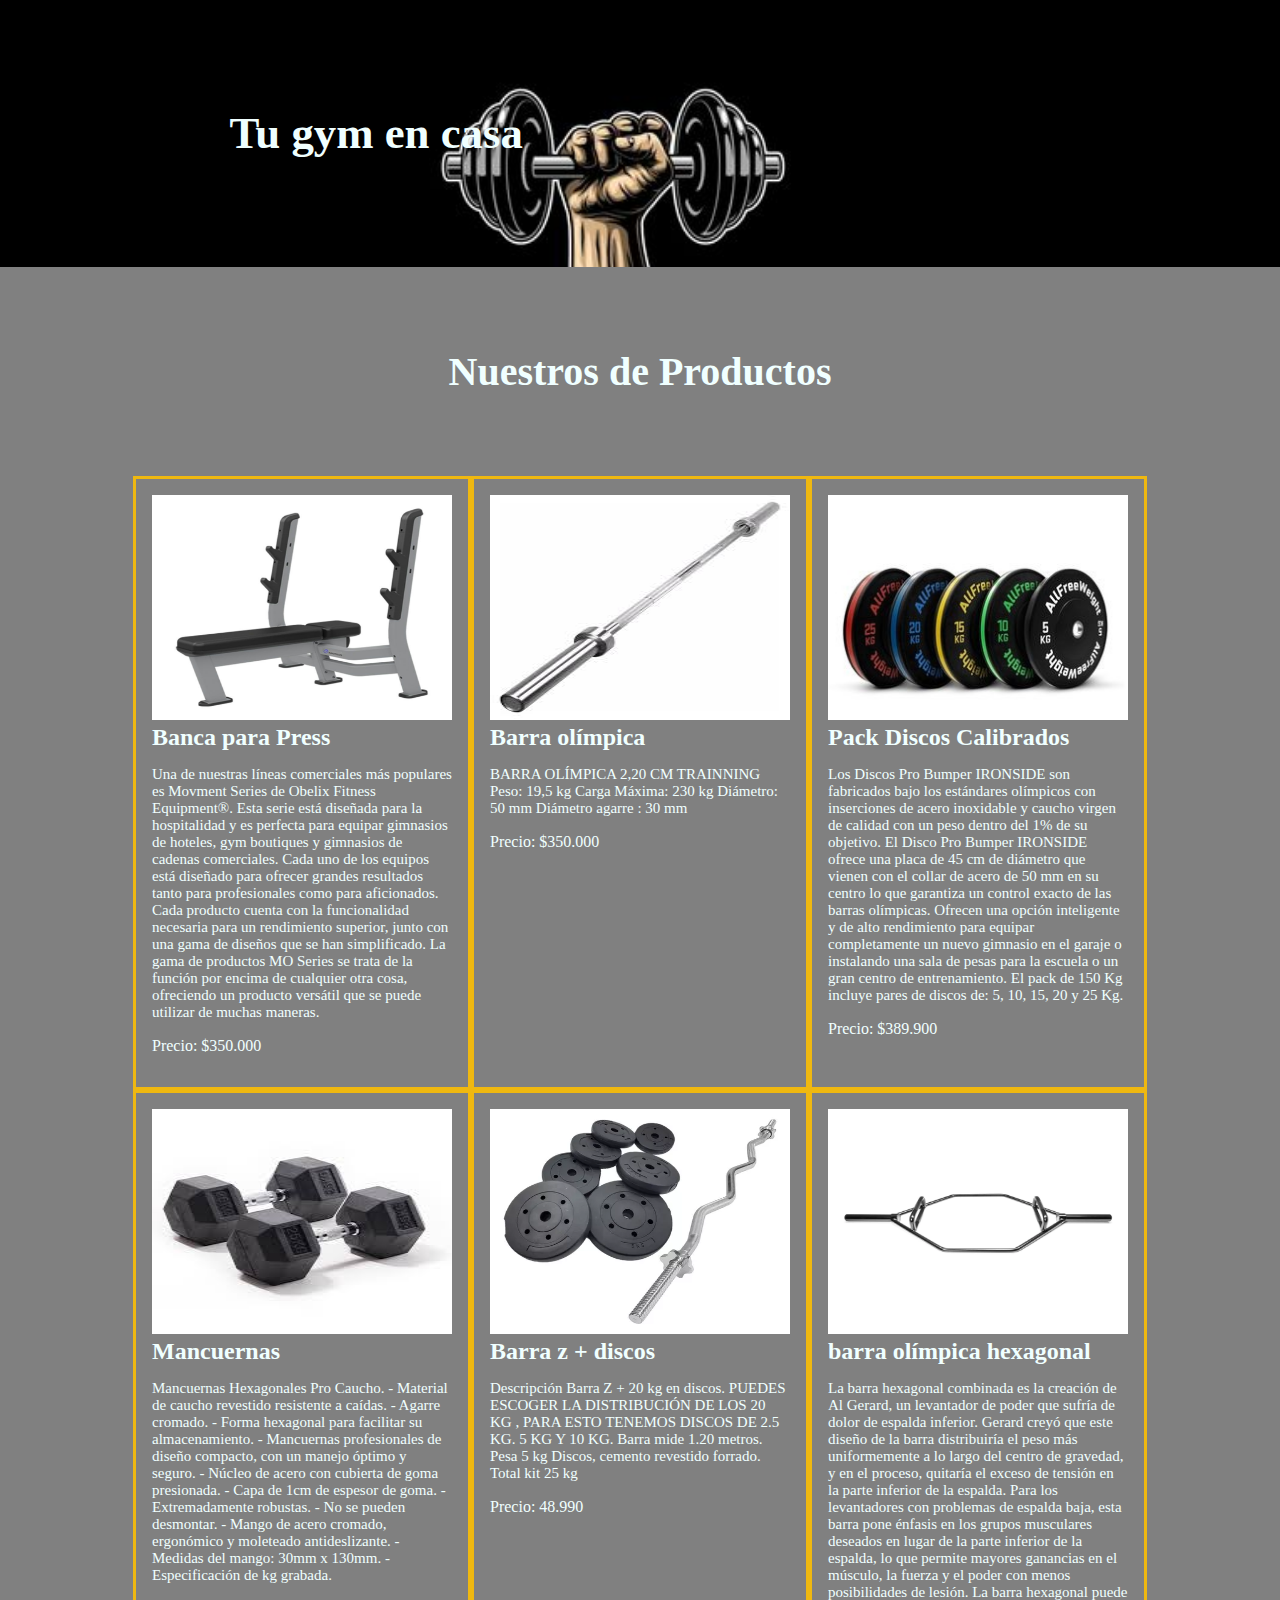
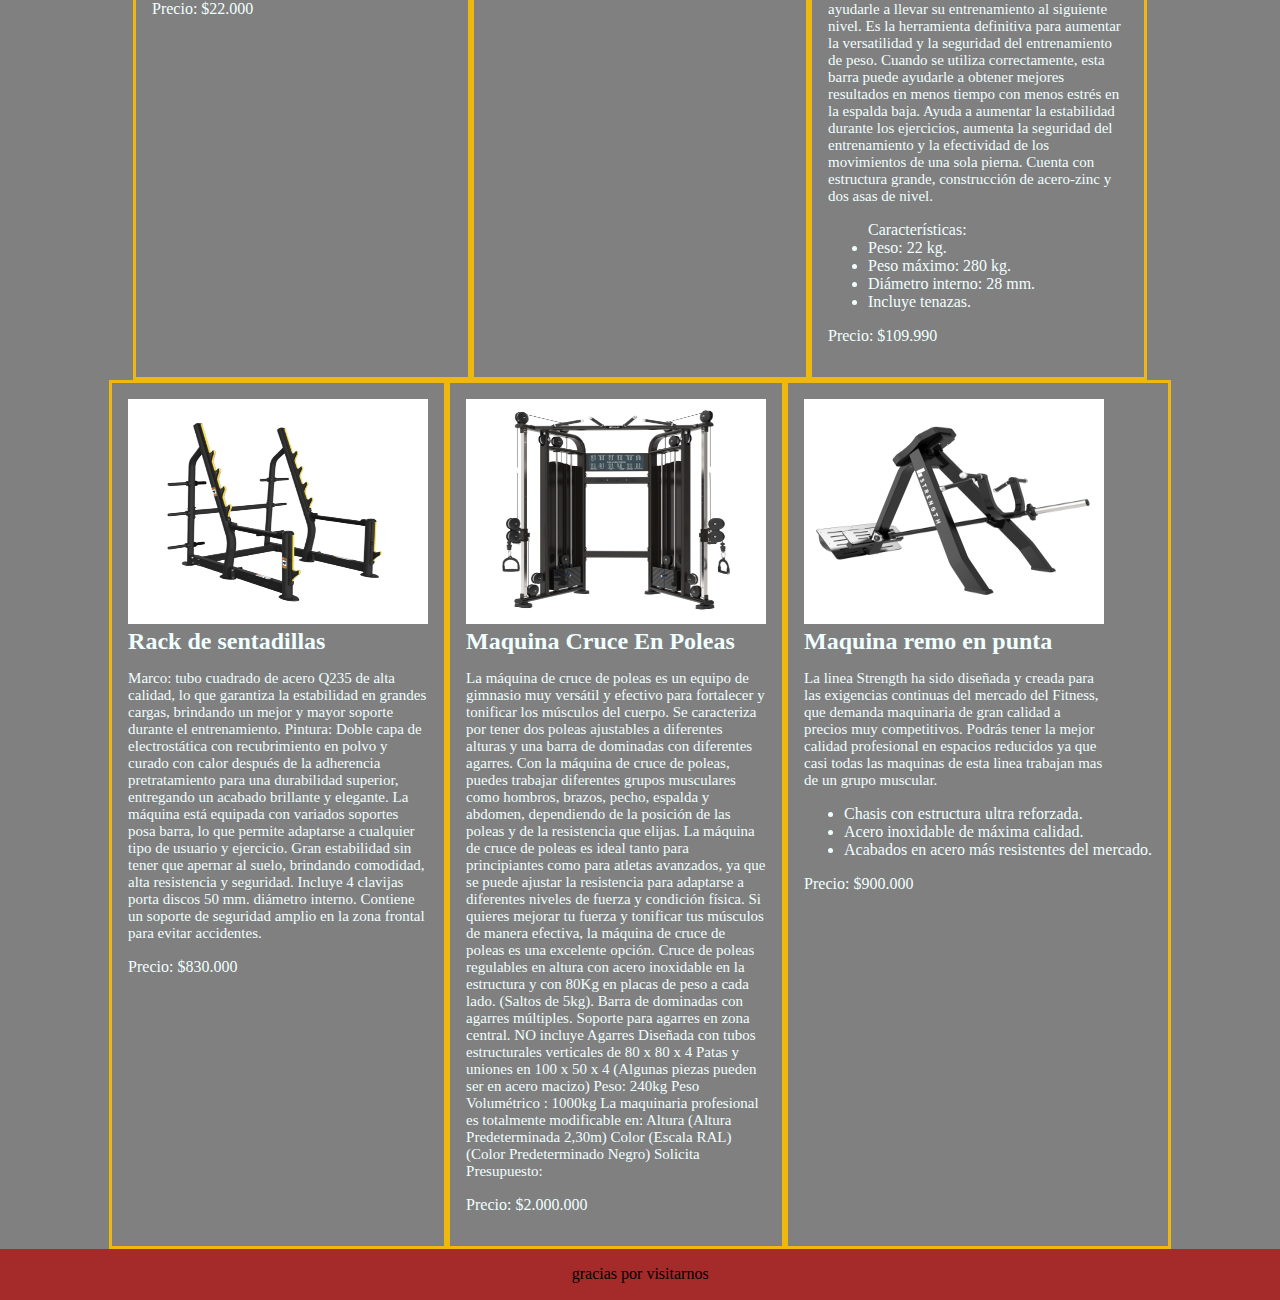
<file: index.html>
<!DOCTYPE html>
<html lang="en">
  <head>
    <meta charset="UTF-8" />
    <meta name="viewport" content="width=device-width, initial-scale=1.0" />
    <link rel="stylesheet" href="assets/style/style.css" />

    <title>landing</title>
  </head>

  <body>
    <header class="encabezado">
      <h1>Tu gym en casa</h1>
    </header>
    <main>
      <section class="section productos-section">
        <div class="wrap-title-section">
          <h2>Nuestros de Productos</h2>
        </div>
        <div class="wrap-productos-section">
          <div class="item-productos-section">
            <img src="assets/img/banca.jpg" alt="" />
            <h4>Banca para Press</h4>

            <p class="desc">
              Una de nuestras líneas comerciales más populares es Movment Series
              de Obelix Fitness Equipment®. Esta serie está diseñada para la
              hospitalidad y es perfecta para equipar gimnasios de hoteles, gym
              boutiques y gimnasios de cadenas comerciales. Cada uno de los
              equipos está diseñado para ofrecer grandes resultados tanto para
              profesionales como para aficionados. Cada producto cuenta con la
              funcionalidad necesaria para un rendimiento superior, junto con
              una gama de diseños que se han simplificado. La gama de productos
              MO Series se trata de la función por encima de cualquier otra
              cosa, ofreciendo un producto versátil que se puede utilizar de
              muchas maneras.
            </p>

            <p class="valor">Precio: $350.000</p>
          </div>
          <div class="item-productos-section">
            <img src="assets/img/barra olimpica.jpg" alt="" />
            <h4>Barra olímpica</h4>
            <p class="desc">
              BARRA OLÍMPICA 2,20 CM TRAINNING Peso: 19,5 kg Carga Máxima: 230
              kg Diámetro: 50 mm Diámetro agarre : 30 mm
            </p>
            <p class="valor">Precio: $350.000</p>
          </div>
          <div class="item-productos-section">
            <img src="assets/img/discos calibrados.jpg" alt="" />
            <h4>Pack Discos Calibrados</h4>
            <p class="desc">
              Los Discos Pro Bumper IRONSIDE son fabricados bajo los estándares
              olímpicos con inserciones de acero inoxidable y caucho virgen de
              calidad con un peso dentro del 1% de su objetivo. El Disco Pro
              Bumper IRONSIDE ofrece una placa de 45 cm de diámetro que vienen
              con el collar de acero de 50 mm en su centro lo que garantiza un
              control exacto de las barras olímpicas. Ofrecen una opción
              inteligente y de alto rendimiento para equipar completamente un
              nuevo gimnasio en el garaje o instalando una sala de pesas para la
              escuela o un gran centro de entrenamiento. El pack de 150 Kg
              incluye pares de discos de: 5, 10, 15, 20 y 25 Kg.
            </p>
            <p class="valor">Precio: $389.900</p>
          </div>
          <div class="item-productos-section">
            <img src="assets/img/mancuernas.jpg" alt="" />
            <h4>Mancuernas</h4>
            <p class="desc">
              Mancuernas Hexagonales Pro Caucho. - Material de caucho revestido
              resistente a caídas. - Agarre cromado. - Forma hexagonal para
              facilitar su almacenamiento. - Mancuernas profesionales de diseño
              compacto, con un manejo óptimo y seguro. - Núcleo de acero con
              cubierta de goma presionada. - Capa de 1cm de espesor de goma. -
              Extremadamente robustas. - No se pueden desmontar. - Mango de
              acero cromado, ergonómico y moleteado antideslizante. - Medidas
              del mango: 30mm x 130mm. - Especificación de kg grabada.
            </p>
            <p class="valor">Precio: $22.000</p>
          </div>
          <div class="item-productos-section">
            <img src="assets/img/barra_z+discos.png" alt="" />
            <h4>Barra z + discos</h4>
            <p class="desc">
              Descripción Barra Z + 20 kg en discos. PUEDES ESCOGER LA
              DISTRIBUCIÓN DE LOS 20 KG , PARA ESTO TENEMOS DISCOS DE 2.5 KG. 5
              KG Y 10 KG. Barra mide 1.20 metros. Pesa 5 kg Discos, cemento
              revestido forrado. Total kit 25 kg
            </p>
            <p class="valor">Precio: 48.990</p>
          </div>
          <div class="item-productos-section">
            <img src="assets/img/barra_olimpica_hexagonal.png" alt="" />
            <h4>barra olímpica hexagonal</h4>
            <p class="desc">
              La barra hexagonal combinada es la creación de Al Gerard, un
              levantador de poder que sufría de dolor de espalda inferior.
              Gerard creyó que este diseño de la barra distribuiría el peso más
              uniformemente a lo largo del centro de gravedad, y en el proceso,
              quitaría el exceso de tensión en la parte inferior de la espalda.
              Para los levantadores con problemas de espalda baja, esta barra
              pone énfasis en los grupos musculares deseados en lugar de la
              parte inferior de la espalda, lo que permite mayores ganancias en
              el músculo, la fuerza y el poder con menos posibilidades de
              lesión. La barra hexagonal puede ayudarle a llevar su
              entrenamiento al siguiente nivel. Es la herramienta definitiva
              para aumentar la versatilidad y la seguridad del entrenamiento de
              peso. Cuando se utiliza correctamente, esta barra puede ayudarle a
              obtener mejores resultados en menos tiempo con menos estrés en la
              espalda baja. Ayuda a aumentar la estabilidad durante los
              ejercicios, aumenta la seguridad del entrenamiento y la
              efectividad de los movimientos de una sola pierna. Cuenta con
              estructura grande, construcción de acero-zinc y dos asas de nivel.
            </p>
            <ul>
              Características:
              <li>Peso: 22 kg.</li>
              <li>Peso máximo: 280 kg.</li>
              <li>Diámetro interno: 28 mm.</li>
              <li>Incluye tenazas.</li>
            </ul>
            <p class="valor">Precio: $109.990</p>
          </div>
          <div class="item-productos-section">
            <img src="assets/img/rack_sentadilla.png" alt="" />
            <h4>Rack de sentadillas</h4>
            <p class="desc">
              Marco: tubo cuadrado de acero Q235 de alta calidad, lo que
              garantiza la estabilidad en grandes cargas, brindando un mejor y
              mayor soporte durante el entrenamiento. Pintura: Doble capa de
              electrostática con recubrimiento en polvo y curado con calor
              después de la adherencia pretratamiento para una durabilidad
              superior, entregando un acabado brillante y elegante. La máquina
              está equipada con variados soportes posa barra, lo que permite
              adaptarse a cualquier tipo de usuario y ejercicio. Gran
              estabilidad sin tener que apernar al suelo, brindando comodidad,
              alta resistencia y seguridad. Incluye 4 clavijas porta discos 50
              mm. diámetro interno. Contiene un soporte de seguridad amplio en
              la zona frontal para evitar accidentes.
            </p>
            <p class="valor">Precio: $830.000</p>
          </div>
          <div class="item-productos-section">
            <img src="assets/img/poleas_cruzadas.png" alt="" />
            <h4>Maquina Cruce En Poleas</h4>
            <p class="desc">
              La máquina de cruce de poleas es un equipo de gimnasio muy
              versátil y efectivo para fortalecer y tonificar los músculos del
              cuerpo. Se caracteriza por tener dos poleas ajustables a
              diferentes alturas y una barra de dominadas con diferentes
              agarres. Con la máquina de cruce de poleas, puedes trabajar
              diferentes grupos musculares como hombros, brazos, pecho, espalda
              y abdomen, dependiendo de la posición de las poleas y de la
              resistencia que elijas. La máquina de cruce de poleas es ideal
              tanto para principiantes como para atletas avanzados, ya que se
              puede ajustar la resistencia para adaptarse a diferentes niveles
              de fuerza y condición física. Si quieres mejorar tu fuerza y
              tonificar tus músculos de manera efectiva, la máquina de cruce de
              poleas es una excelente opción. Cruce de poleas regulables en
              altura con acero inoxidable en la estructura y con 80Kg en placas
              de peso a cada lado. (Saltos de 5kg). Barra de dominadas con
              agarres múltiples. Soporte para agarres en zona central. NO incluye
              Agarres Diseñada con tubos estructurales verticales de 80 x 80 x 4
              Patas y uniones en 100 x 50 x 4 (Algunas piezas pueden ser en
              acero macizo) Peso: 240kg Peso Volumétrico : 1000kg La maquinaria
              profesional es totalmente modificable en: Altura (Altura
              Predeterminada 2,30m) Color (Escala RAL) (Color Predeterminado
              Negro) Solicita Presupuesto:
            </p>
            <p class="valor">Precio: $2.000.000</p>
          </div>
          <div class="item-productos-section">
            <img src="assets/img/remo_punta.png" alt="" />
            <h4>Maquina remo en punta</h4>
            <p class="desc">
              La linea Strength ha sido diseñada y creada para las exigencias
              continuas del mercado del Fitness, que demanda maquinaria de gran
              calidad a precios muy competitivos. Podrás tener la mejor calidad
              profesional en espacios reducidos ya que casi todas las maquinas
              de esta linea trabajan mas de un grupo muscular.
            </p>
            <ul>
              <li>Chasis con estructura ultra reforzada.</li>
              <li>Acero inoxidable de máxima calidad.</li>
              <li>Acabados en acero más resistentes del mercado.</li>
            </ul>
            <p class="valor">Precio: $900.000</p>
          </div>
        </div>
      </section>
      <footer>
        <p>gracias por visitarnos</p>
      </footer>
    </main>
  </body>
</html>
</file>
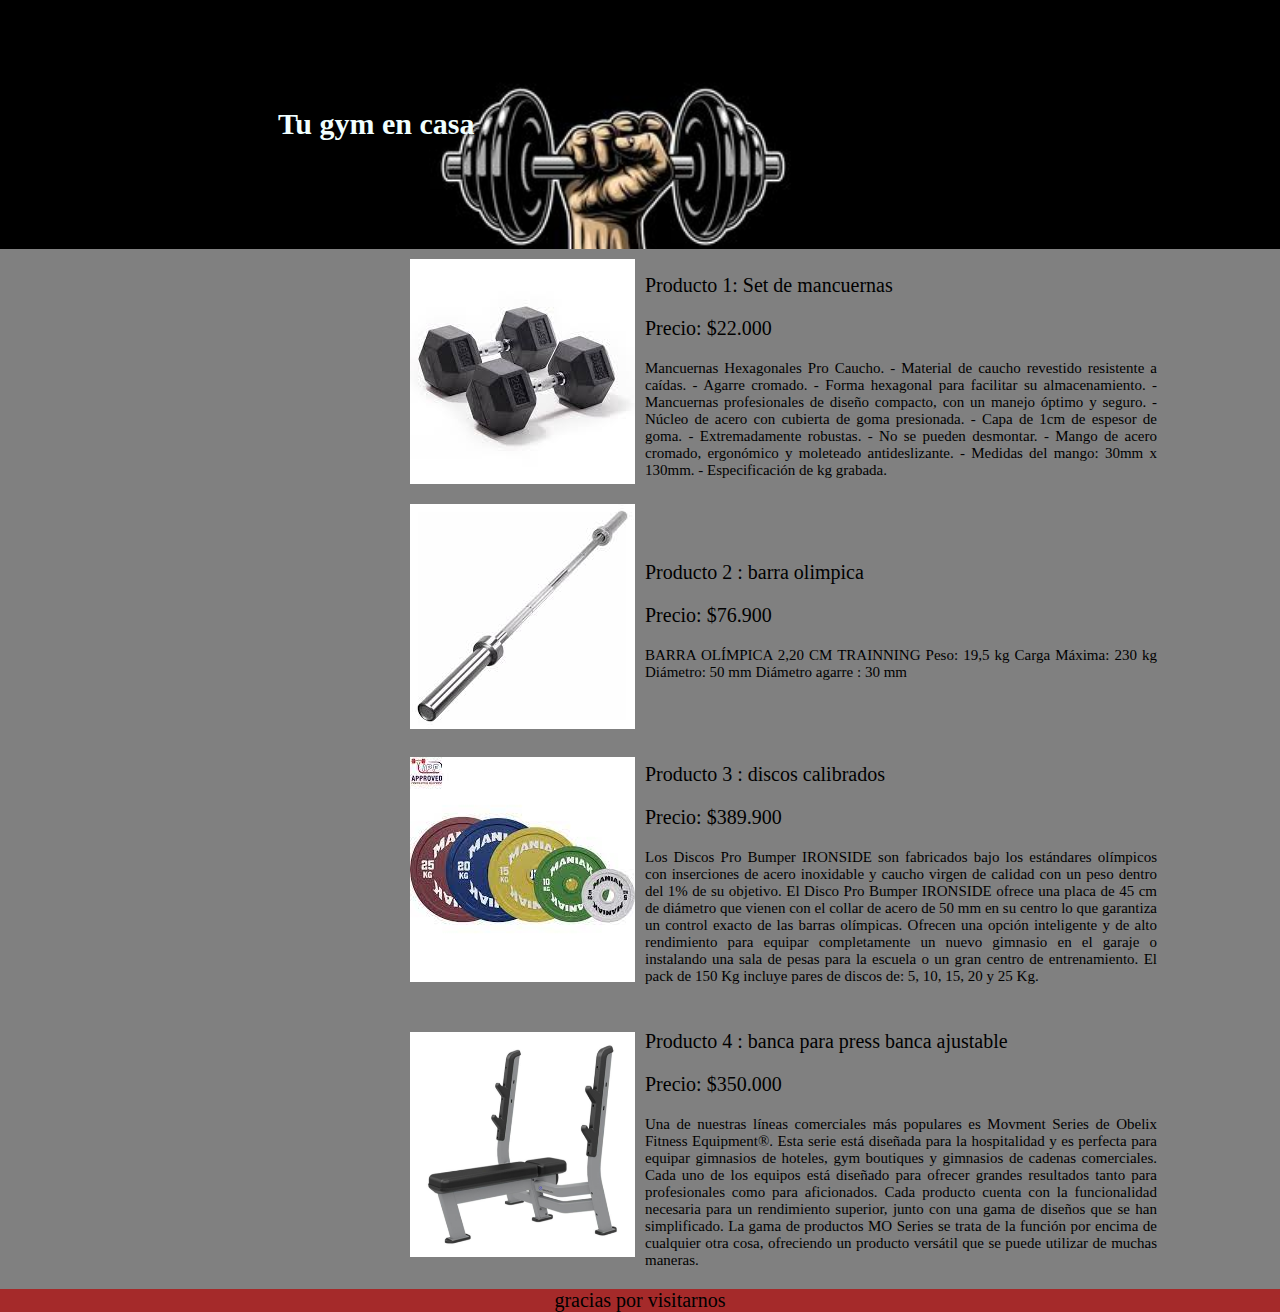
<file: desafio 2/index.html>
<!DOCTYPE html>
<html lang="en">
  <head>
    <meta charset="UTF-8" />
    <meta name="viewport" content="width=device-width, initial-scale=1.0" />
    <link rel="stylesheet" href="assets/style/style.css" />

    <title>landing</title>
  </head>
  <body>
    <header class="encabezado">
      <h1>Tu gym en casa</h1>
    </header>
    <main>
      <section class="producto">
        <div class="prod_img">
          <img src="assets/img/mancuernas.jpg" alt="mancuernas" />
        </div>
        <br />
        <div class="prod_txt">
          <p>Producto 1: Set de mancuernas</p>
          <p>Precio: $22.000</p>
          <p class="prod_desc">
            Mancuernas Hexagonales Pro Caucho. - Material de caucho revestido
            resistente a caídas. - Agarre cromado. - Forma hexagonal para
            facilitar su almacenamiento. - Mancuernas profesionales de diseño
            compacto, con un manejo óptimo y seguro. - Núcleo de acero con
            cubierta de goma presionada. - Capa de 1cm de espesor de goma. -
            Extremadamente robustas. - No se pueden desmontar. - Mango de acero
            cromado, ergonómico y moleteado antideslizante. - Medidas del mango:
            30mm x 130mm. - Especificación de kg grabada.
          </p>
        </div>
      </section>
      <section class="producto">
        <div class="prod_img">
          <img src="assets/img/barra olimpica.jpg" alt="barra_olimpica" />
        </div>
        <div class="prod_txt">
          <p>Producto 2 : barra olimpica</p>
          <p>Precio: $76.900</p>

          <p class="prod_desc">
            BARRA OLÍMPICA 2,20 CM TRAINNING Peso: 19,5 kg Carga Máxima: 230 kg
            Diámetro: 50 mm Diámetro agarre : 30 mm
          </p>
        </div>
      </section>
      <section class="producto">
        <div class="prod_img">
          <img
            src="assets/img/discos calibrados.jpg"
            alt="discos_calibrados"
          />
        </div>
        <div class="prod_txt">
          <p>Producto 3 : discos calibrados</p>
          <p>Precio: $389.900</p>
          <p class="prod_desc">
            Los Discos Pro Bumper IRONSIDE son fabricados bajo los estándares
            olímpicos con inserciones de acero inoxidable y caucho virgen de
            calidad con un peso dentro del 1% de su objetivo. El Disco Pro
            Bumper IRONSIDE ofrece una placa de 45 cm de diámetro que vienen con
            el collar de acero de 50 mm en su centro lo que garantiza un control
            exacto de las barras olímpicas. Ofrecen una opción inteligente y de
            alto rendimiento para equipar completamente un nuevo gimnasio en el
            garaje o instalando una sala de pesas para la escuela o un gran
            centro de entrenamiento. El pack de 150 Kg incluye pares de discos
            de: 5, 10, 15, 20 y 25 Kg.
          </p>
        </div>
      </section>
      <section class="producto">
        <div class="prod_img">
          
          <img src="assets/img/banca.jpg" alt="banca" class="banca">
        </div>
        <div class="prod_txt">
          <p>Producto 4 : banca para press banca ajustable</p>
          <p>Precio: $350.000</p>
          <p class="prod_desc">
            Una de nuestras líneas comerciales más populares es Movment Series
            de Obelix Fitness Equipment®. Esta serie está diseñada
            para la hospitalidad y es perfecta para equipar gimnasios de
            hoteles, gym boutiques y gimnasios de cadenas comerciales. Cada uno
            de los equipos está diseñado para ofrecer grandes resultados tanto
            para profesionales como para aficionados. Cada producto cuenta con
            la funcionalidad necesaria para un rendimiento superior, junto con
            una gama de diseños que se han simplificado. La gama de productos MO
            Series se trata de la función por encima de cualquier otra cosa,
            ofreciendo un producto versátil que se puede utilizar de muchas
            maneras.
          </p>
        </div>
      </section>

      <footer class="pie">
        <p class="pie">gracias por visitarnos</p>
      </footer>
    </main>
  </body>
</html>
</file>
<file: assets/style/style.css>
body {
  padding: 0;
  margin: 0;
  background: gray;
}
.encabezado {
  background-color: black;
  background-image: url("../img/fondo.png");
  padding: 8%;
  font-size: 1rem;
  background-size: cover;
  background-position: center;
  background-repeat: no-repeat;
  background-position-y: 2em;
  text-align: center;
}
h1 {
  color: azure;
  font-size: 2.8rem;
  padding: 5px;
  width: 50%;
  margin: 0px;
}

h2 {
  font-size: 2.5rem;
}
h4 {
  font-size: 1.5rem;
}
.wrap-title-section {
  display: flex;
  justify-content: center;
  margin: 3rem 1rem;
  color: azure;
}

.wrap-productos-section {
  display: flex;
  flex-flow: row wrap;
  justify-content: center;
  flex-direction: row;
  color: azure;
 
}

.item-productos-section {
  padding: 1rem;
  border: 3px solid #efb810;
}

.item-productos-section img {
  width: 300px;
  height: 225px;
}
.item-productos-section h4 {
  margin: 0;
}
.item-productos-section .desc {
  font-size: 15px;
  width: 300px;
}
footer{
  background-color: brown;
  text-align: center;
  width: 100%;
  margin: 0px;
  padding: 0.2px;
}
</file>
<file: desafio 2/assets/style/style.css>
body {
  padding: 0;
  margin: 0;
  background: gray;
}
.encabezado {
  background-color: black;
  background-image: url("../img/fondo.png");
  padding: 8%;
  font-size: 1rem;
  background-size: cover;
  background-position: center;
  background-repeat: no-repeat;
  background-position-y: 2em;
  text-align: center;
}
h1 {
  color: azure;
  font-size: 30px;
  padding: 5px;
  width: 50%;
  margin: 0px;
}
div {
  margin: 0px;
}
p {
  font-size: 20px;
}
.producto {
  display: flex;
  align-items: center;
  justify-content: center;
}
.prod_img {
  width: 40%;
  text-align: right;
  padding: 0px;
  margin: 5px;
}
.banca{
  height: 225px;
  width: 225px;
}
.prod_txt {
  width: 40%;
  padding: 5px;
  text-align: justify;
}
.prod_desc {
  font-size: 15px;
}
.pie {
  background-color: brown;
  text-align: center;
  width: 100%;
  margin: 0px;
}
</file>
